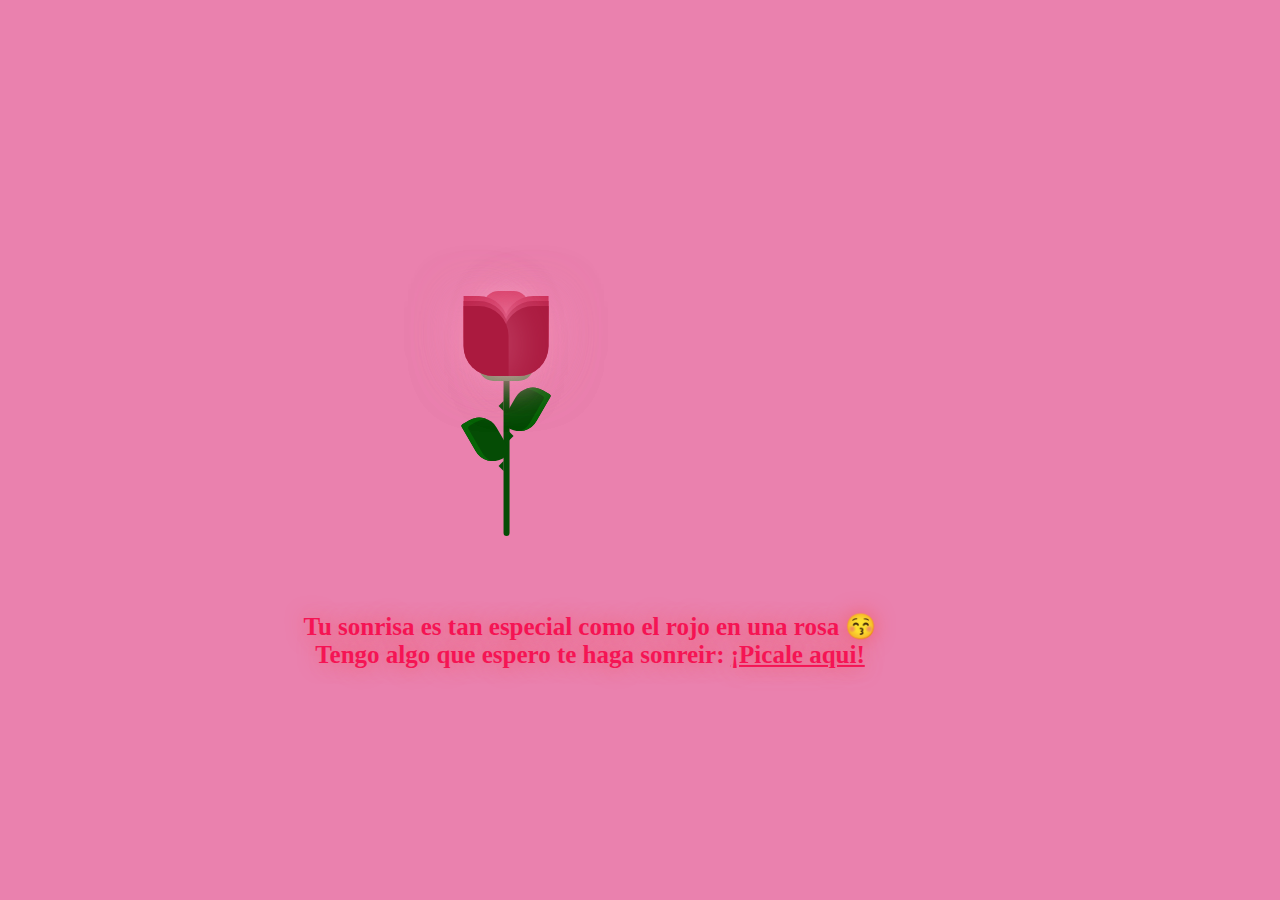
<file: index-florecita.html>
<!DOCTYPE html>
<html lang="en">

<head>
    <meta charset="UTF-8" />
    <meta name="viewport" content="width=device-width, initial-scale=1.0" />
    <title>Feliz dia del libro 🤭</title>
    <link rel="stylesheet" href="style-florecita.css" />
    <link href="https://fonts.googleapis.com/css?family=Indie+Flower" rel="stylesheet" type="text/css" />
</head>

<body>
    <div class="container">
        <div class="glass">
            <div class="shine"></div>
        </div>
        <div class="thorns">
            <div></div>
            <div></div>
            <div></div>
            <div></div>
        </div>
        <div class="leaves">
            <div></div>
            <div></div>
            <div></div>
            <div></div>
        </div>
        <div class="petals">
            <div></div>
            <div></div>
            <div></div>
            <div></div>
            <div></div>
            <div></div>
            <div></div>
        </div>
        <div class="text">
            <h2></h2> Tu sonrisa es tan especial como el rojo en una rosa 😚 <br />
            Tengo algo que espero te haga sonreir: <a href="new.html">¡Picale aqui!</a></h2>
        </div>
    </div>
</body>

</html>
</file>
<file: style-florecita.css>
@import url("https://fonts.googleapis.com/css2?family=Great+Vibes&display=swap");

body {
    height: 100%;
    width: 100%;
    background: #ea81ae;
    overflow: hidden;
    text-align: center;
    justify-content: center;
}

.container {
    position: absolute;
    left: 50%;
    top: 50%;
    transform: translate(-50%, -50%);
}

.glass {
    height: 350px;
    width: 200px;
}

.petals>div {
    position: absolute;
    background: #d52d58;
    width: 45px;
    height: 80px;
    top: 55px;
    transition: all 0.5s ease-out;
}

.petals>div:nth-child(1) {
    border-radius: 15px;
    box-shadow: 0px 0px 30px #f594b8;
    left: 80px;
    top: 60px;
    background: #d52d58;
}

.petals>div:nth-child(2),
.petals>div:nth-child(4),
.petals>div:nth-child(6) {
    background: #b81b43;
    left: 60px;
    border-radius: 0px 30px 0px 30px;
    transform-origin: bottom right;
}

.petals>div:nth-child(3),
.petals>div:nth-child(5),
.petals>div:nth-child(7) {
    background: #b81b43;
    left: 100px;
    border-radius: 30px 0px 30px 0px;
    transform-origin: bottom left;
}

.petals>div:nth-child(2) {
    z-index: 5;
    background: #ab1a3f;
    top: 75px;
    height: 70px;
    box-shadow: 0px 0px 50px rgba(245, 148, 184, 0.5);
    animation: bloom2 3s ease-in-out;
    animation-fill-mode: forwards;
}

.petals>div:nth-child(3) {
    z-index: 4;
    background: #ab1a3f;
    top: 75px;
    height: 70px;
    box-shadow: 0px 0px 50px rgba(245, 148, 184, 0.5);
    animation: bloom3 3s ease-in-out, glowing 2.5s ease-in-out infinite;
    animation-fill-mode: forwards;
}

.petals>div:nth-child(4) {
    z-index: 3;
    background: #b81b43;
    top: 70px;
    height: 75px;
    box-shadow: 0px 0px 50px rgba(245, 148, 184, 0.5);
    animation: bloom4 3s ease-in-out, glowing 2.5s ease-in-out infinite;
    animation-fill-mode: forwards;
}

.petals>div:nth-child(5) {
    z-index: 2;
    background: #b81b43;
    top: 70px;
    height: 75px;
    box-shadow: 0px 0px 50px rgba(245, 148, 184, 0.5);
    animation: bloom5 3s ease-in-out, glowing 2.5s ease-in-out infinite;
    animation-fill-mode: forwards;
}

.petals>div:nth-child(6) {
    z-index: 1;
    background: #c9204b;
    top: 65px;
    height: 70px;
    box-shadow: 0px 0px 50px rgba(245, 148, 184, 0.3);
    animation: bloom6 3s ease-in-out, glowing 2.5s ease-in-out infinite;
    animation-fill-mode: forwards;
}

.petals>div:nth-child(7) {
    z-index: 0;
    background: #c9204b;
    top: 65px;
    height: 70px;
    box-shadow: 0px 0px 50px rgba(245, 148, 184, 0.3);
    animation: bloom7 3s ease-in-out, glowing 2.5s ease-in-out infinite;
    animation-fill-mode: forwards;
}

.deadPetals>div {
    position: absolute;
    background: #d52d58;
    width: 20px;
    height: 15px;
    top: 120px;
    border-radius: 0px 30px 0px 30px;
    box-shadow: 0px 0px 30px rgba(245, 148, 184, 0.5);
    transition: all 0.5s ease-out;
}

.deadPetals>div:nth-child(1) {
    left: 80px;
    transform: rotate(-30deg);
    animation: falling 10s 4s ease-in-out infinite;
}

.deadPetals>div:nth-child(2) {
    left: 101px;
    transform: rotate(-30deg);
    animation: falling 20s 8s ease-in-out infinite;
}

.deadPetals>div:nth-child(3) {
    left: 79px;
    transform: rotate(-30deg);
    animation: falling 20s 12s ease-in-out infinite;
}

.deadPetals>div:nth-child(4) {
    left: 92px;
    transform: rotate(-30deg);
    animation: falling 20s 16s ease-in-out infinite;
}

.leaves>div:nth-last-child(1) {
    position: absolute;
    width: 55px;
    height: 30px;
    background: #338f37;
    top: 120px;
    left: 75px;
    border-radius: 100px;
}

.leaves>div:nth-child(1) {
    position: absolute;
    width: 6px;
    height: 210px;
    background: #054c05;
    top: 95px;
    left: 100px;
    border-radius: 0 0 100px 100px;
}

.leaves>div:nth-child(2) {
    position: absolute;
    width: 30px;
    height: 50px;
    top: 53px;
    border-radius: 5px 40px 20px 40px;
    background: #054c05;
    transform-origin: bottom;
    transform: rotate(-30deg);
    top: 180px;
    left: 80px;
    box-shadow: inset 5px 5px #066406;
}

.leaves>div:nth-child(3) {
    position: absolute;
    width: 30px;
    height: 50px;
    top: 53px;
    border-radius: 40px 5px 40px 20px;
    background: #054c05;
    transform-origin: bottom;
    transform: rotate(30deg);
    top: 150px;
    left: 95px;
    box-shadow: inset -5px 5px #066406;
}

.thorns>div {
    position: absolute;
    width: 0;
    height: 0;
    top: 140px;
}

.thorns>div:nth-child(odd) {
    border-top: 5px solid transparent;
    border-bottom: 5px solid transparent;
    border-left: 5px solid #054c05;
    left: 105px;
}

.thorns>div:nth-child(even) {
    border-top: 5px solid transparent;
    border-bottom: 5px solid transparent;
    border-right: 5px solid #054c05;
    left: 95px;
}

.thorns>div:nth-child(1) {
    top: 200px;
}

.thorns>div:nth-child(2) {
    top: 170px;
}

.thorns>div:nth-child(4) {
    top: 230px;
}

@keyframes bloom2 {
    50% {
        transform: rotate(-90deg);
        top: 200px;
        left: 100px;
    }

    100% {
        transform: rotate(-60deg);
        top: 252px;
        left: 50px;
        background: #71122a;
        box-shadow: 0px 0px 0px rgba(245, 148, 184, 0);
    }
}

@keyframes bloom3 {
    100% {
        transform: rotate(45deg);
    }
}

@keyframes bloom4 {
    100% {
        transform: rotate(-20deg);
    }
}

@keyframes bloom5 {
    100% {
        transform: rotate(20deg);
    }
}

@keyframes bloom6 {
    100% {
        transform: rotate(-5deg);
    }
}

@keyframes bloom7 {
    100% {
        transform: rotate(5deg);
    }
}

@keyframes glowing {
    50% {
        background: #d7365f;
        box-shadow: 0px 0px 60px #f594b8;
    }
}

@keyframes falling {
    20% {
        top: 335px;
        background: #9d193b;
        box-shadow: 0px 0px 0px rgba(245, 148, 184, 0);
    }

    100% {
        top: 335px;
        opacity: 0;
    }
}

.text {
    font-family: cursive;
    font-weight: 800;
    font-size: 25px;
    text-align: center;
    justify-content: center;
    color: rgb(245, 20, 84);
    text-shadow: 0 0 20px rgb(241, 94, 106);
    margin-left: -100px;
}

.text a {
    color: rgb(245, 20, 84);
}

.text a:hover {
    color: white;
    text-shadow: 0 0 20px rgb(235, 25, 42);
}
</file>
